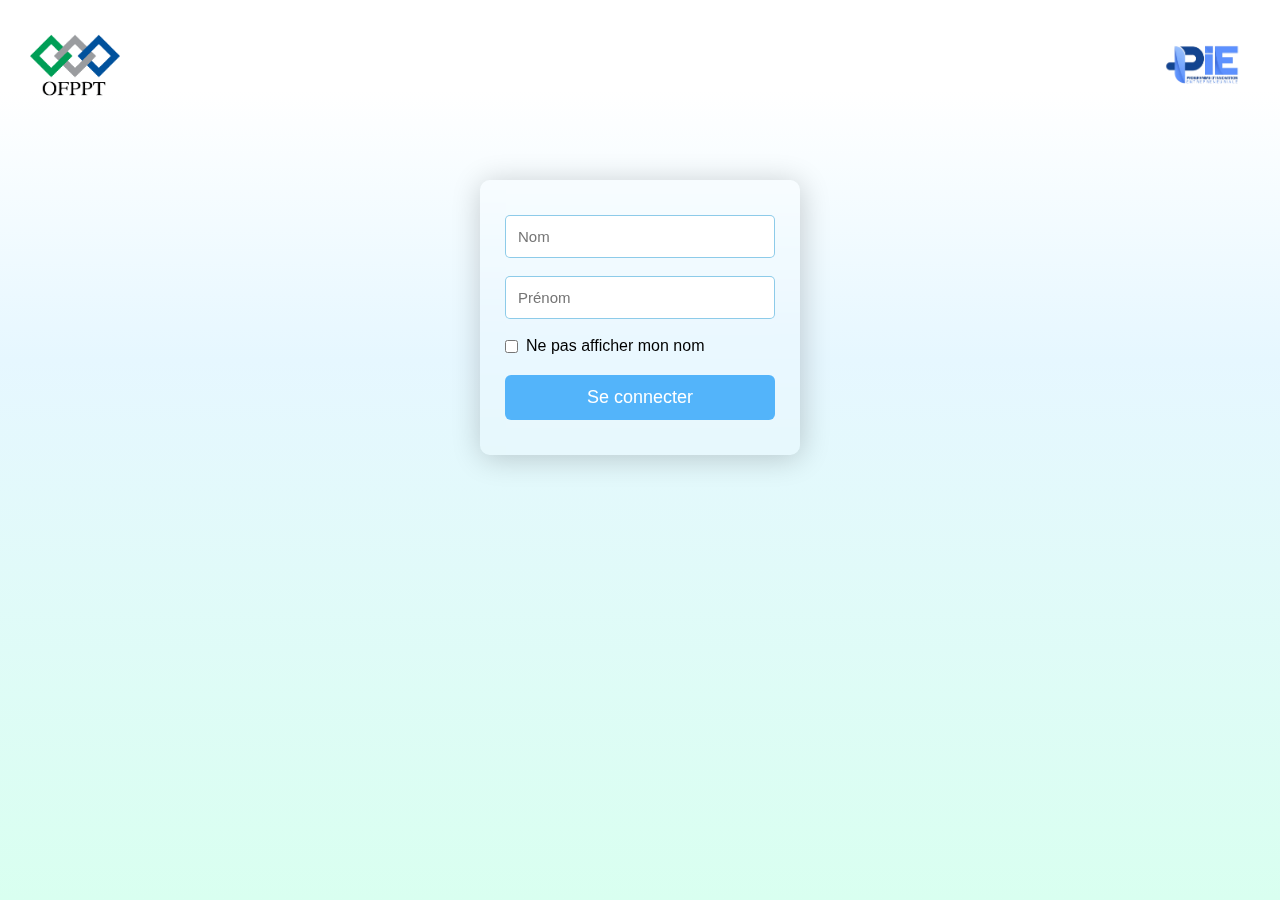
<file: index.html>
<!DOCTYPE html>
<html lang="fr">

<head>
    <meta charset="UTF-8" />
    <meta name="viewport" content="width=device-width, initial-scale=1.0" />
    <link rel="stylesheet" href="index.css" />
    <title>Login</title>
</head>

<body>

    <header>
        <img class="logo-left" src="./OFPPT.png" alt="OFPPT" />
        <img class="logo-right" src="./Capture_décran_2025-12-11_123134-removebg-preview.png" alt="PIE" />
    </header>

    <article>
        <form id="loginForm">
            <input type="text" id="nom" placeholder="Nom" required>
            <input type="text" id="prenom" placeholder="Prénom" required>

            <label class="checkbox-label">
                <input type="checkbox" id="hideName">
                <span>Ne pas afficher mon nom</span>
            </label>

            <button type="submit">Se connecter</button>
        </form>
    </article>
    <script>
        const loginForm = document.getElementById("loginForm");

        loginForm.addEventListener("submit", (e) => {
            e.preventDefault();

            let nom = document.getElementById("nom").value;
            let prenom = document.getElementById("prenom").value;
            let hide = document.getElementById("hideName").checked;

            // حفظ المعلومات عندك بوحدك
            localStorage.setItem("nom", nom);
            localStorage.setItem("prenom", prenom);
            localStorage.setItem("hide", hide);

            window.location.href = "problems.html"; // انتقال بدون refresh للول صفحة
        });
    </script>
</body>


</html>
</file>
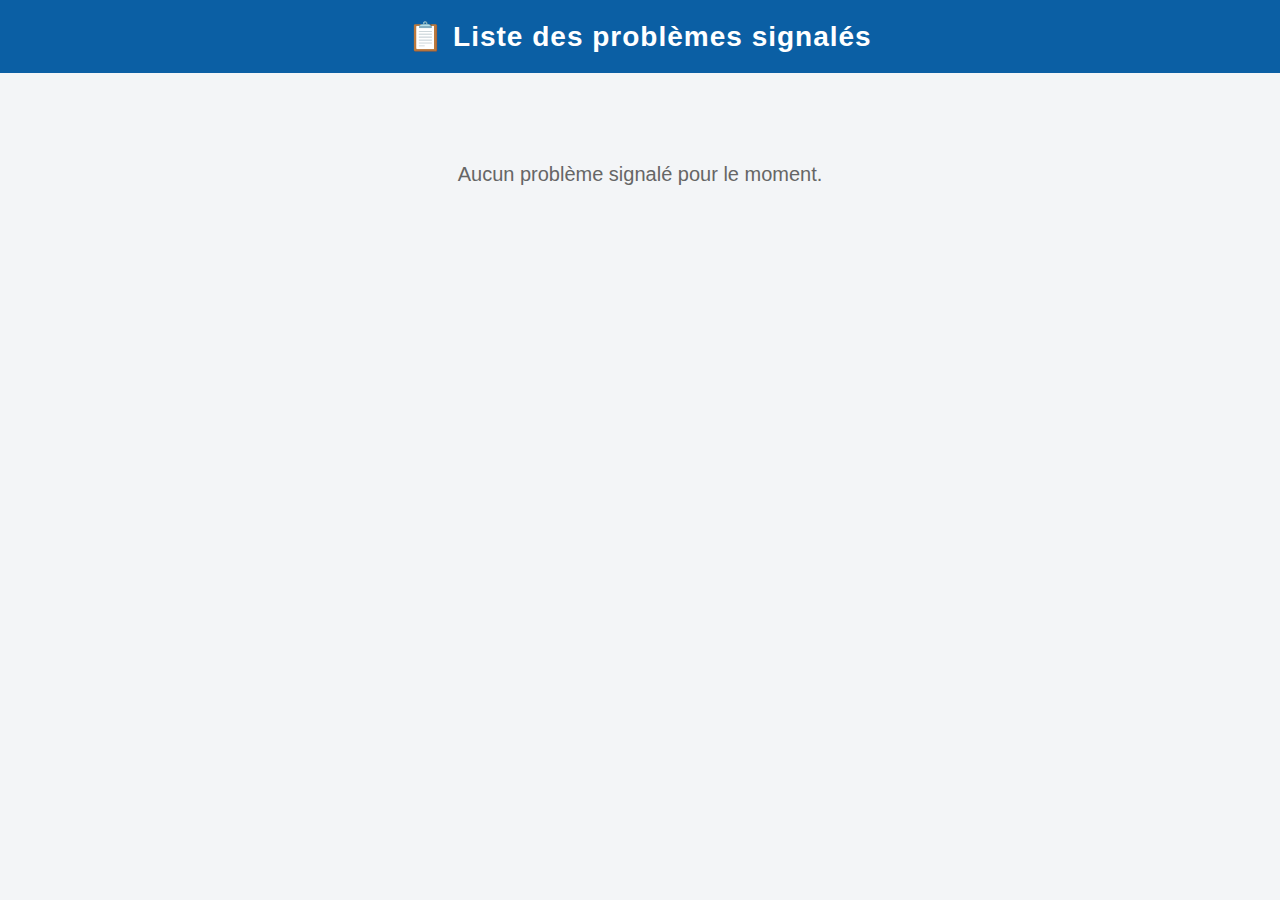
<file: admin.html>
<!DOCTYPE html>
<html lang="fr">
<head>
    <meta charset="UTF-8">
    <meta name="viewport" content="width=device-width, initial-scale=1.0">
    <title>Admin - Problèmes</title>

    <style>
        body {
            margin: 0;
            font-family: "Segoe UI", Tahoma, sans-serif;
            background: #f3f5f7;
        }

        header {
            background: #0b5fa4;
            padding: 20px;
            color: white;
            text-align: center;
            font-size: 28px;
            font-weight: bold;
            letter-spacing: 1px;
        }

        #list {
            max-width: 800px;
            margin: 30px auto;
            padding: 10px;
        }

        .box {
            background: white;
            padding: 20px;
            margin-bottom: 20px;
            border-radius: 12px;
            box-shadow: 0 4px 10px rgba(0,0,0,0.08);
            border-left: 6px solid #0b5fa4;
            transition: 0.2s;
        }

        .box:hover {
            transform: translateX(5px);
            box-shadow: 0 6px 16px rgba(0,0,0,0.12);
        }

        .box h3 {
            margin: 0;
            color: #0b5fa4;
            font-size: 22px;
        }

        .box p {
            margin: 6px 0;
            font-size: 15px;
            color: #333;
        }

        .date {
            font-size: 13px;
            color: #666;
            margin-top: 10px;
        }

        .empty {
            text-align: center;
            margin-top: 50px;
            font-size: 20px;
            color: #666;
        }

        .type-tag {
            display: inline-block;
            padding: 3px 10px;
            border-radius: 8px;
            margin-top: 5px;
            font-size: 13px;
            color: white;
        }

        .absence { background: #d9534f; }
        .pv { background: #f0ad4e; }
        .formation { background: #5bc0de; }
        .prof { background: #5cb85c; }
        .connexion { background: #337ab7; }
        .autre { background: #555; }
    </style>
</head>

<body>

<header>📋 Liste des problèmes signalés</header>

<div id="list"></div>

<script>
    let data = JSON.parse(localStorage.getItem("problemsList") || "[]");
    let container = document.getElementById("list");

    if (data.length === 0) {
        container.innerHTML = `<p class="empty">Aucun problème signalé pour le moment.</p>`;
    }

    data.forEach(p => {
        container.innerHTML += `
            <div class="box">
                <h3>${p.nom}</h3>

                <p>
                    <span class="type-tag ${p.type}">
                        ${p.type.charAt(0).toUpperCase() + p.type.slice(1)}
                    </span>
                </p>

                <p><b>Description :</b><br>${p.description}</p>

                <p class="date">🕒 ${p.date}</p>
            </div>
        `;
    });
</script>

</body>
</html>
</file>
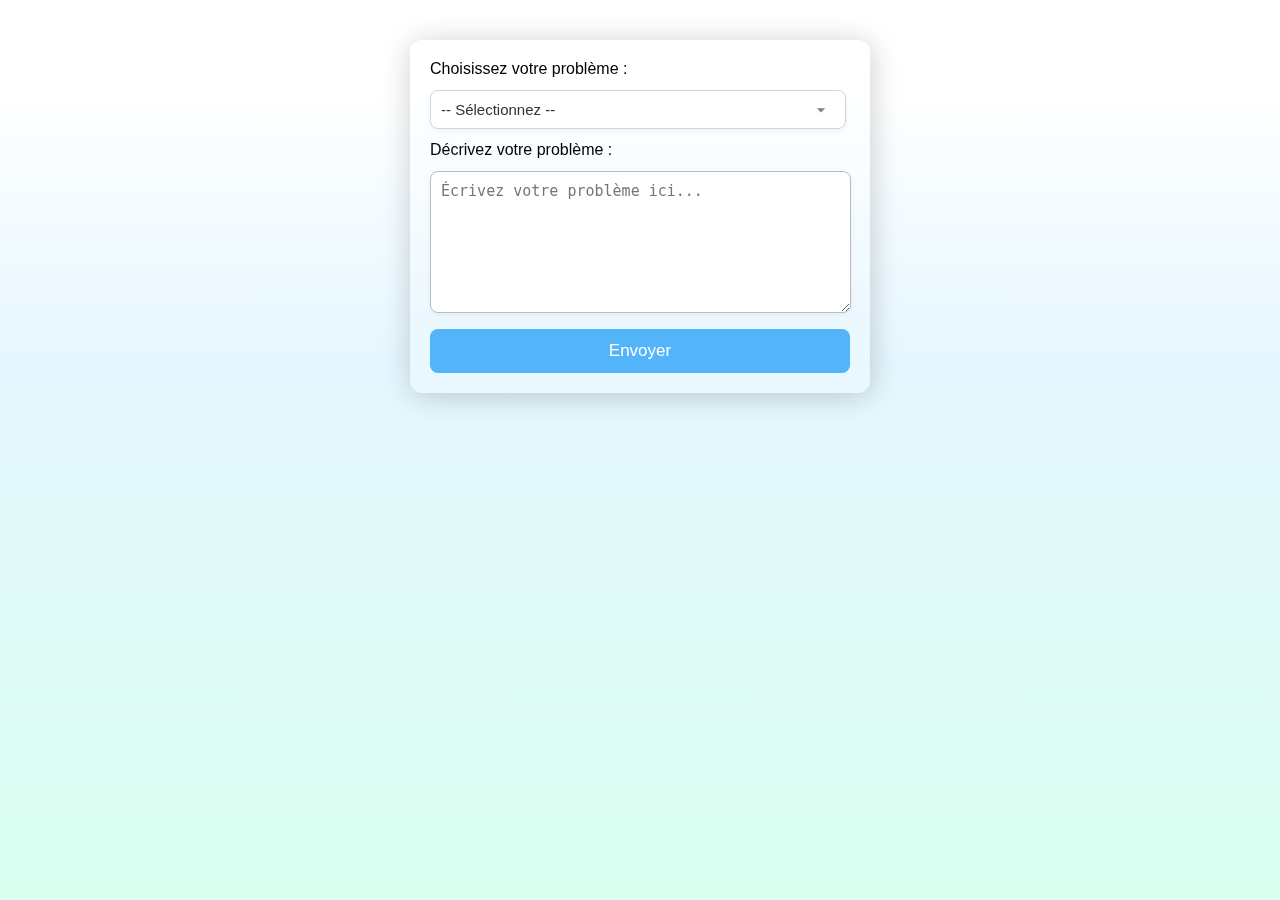
<file: problems.html>
<!DOCTYPE html>
<html lang="fr">

<head>
    <meta charset="UTF-8">
    <meta name="viewport" content="width=device-width, initial-scale=1.0">
    <title>Problèmes</title>
    <link rel="stylesheet" href="problems.css">
</head>

<body>
    <main>
        <article>
            <form id="problemForm">
                <label for="type-problem">Choisissez votre problème :</label>
                <select id="type-problem" required>
                    <option value="">-- Sélectionnez --</option>
                    <option value="emploi-du-temps">Problème d’emploi du temps</option>
                    <option value="retard-cours">Retard des cours</option>
                    <option value="annulation-cours">Annulation des cours</option>
                    <option value="charge-travail">Charge de travail trop élevée</option>
                    <option value="absence">Problème d’absence</option>
                    <option value="formateur-absent">Formateur absent</option>
                    <option value="formateur-comportement">Comportement du formateur</option>
                    <option value="formateur-explication">Mauvaise explication du cours</option>
                    <option value="formateur-note">Problème avec la notation</option>
                    <option value="autre">Autre</option>
                </select>
                <label for="problems">Décrivez votre problème :</label>
                <textarea id="problems" required placeholder="Écrivez votre problème ici..."></textarea>

                <button type="submit">Envoyer</button>
            </form>
        </article>

        <!-- POPUP -->
        <div id="popup">
            <div class="popup-box">
                <img src="./yes-green.png" class="popup-logo">
                <p>Merci pour votre participation !</p>
            </div>
        </div>

        <script>
            const form = document.getElementById("problemForm");
            const popup = document.getElementById("popup");

            form.addEventListener("submit", (e) => {
                e.preventDefault();

                let type = document.getElementById("type-problem").value;
                let desc = document.getElementById("problems").value;

                // نجمعو البيانات اللي تخزّلو قبل
                let nom = localStorage.getItem("nom");
                let prenom = localStorage.getItem("prenom");
                let hide = localStorage.getItem("hide") === "true";

                // إنشاء object المشكلة
                let problem = {
                    nom: hide ? "Anonyme" : nom + " " + prenom,
                    type: type,
                    description: desc,
                    date: new Date().toLocaleString()
                };

                // تخزين كلشي ف localStorage
                let list = JSON.parse(localStorage.getItem("problemsList") || "[]");
                list.push(problem);
                localStorage.setItem("problemsList", JSON.stringify(list));

                // popup
                popup.classList.add("show");
                form.reset();

                setTimeout(() => {
                    popup.classList.remove("show");
                }, 2500);
            });
        </script>


</body>


</html>
</file>
<file: index.css>
* {
    margin: 0;
    padding: 0;
    box-sizing: border-box;
    font-family: 'Nunito', sans-serif;

}

body {
    margin: 0;
    padding: 0;
    background: linear-gradient(180deg, #ffffff 10%, #e6f7ff 40%, #d9fff0 100%);
    background-size: cover;
    height: 100vh;
}



/* ======= HEADER ======= */
header {
    display: flex;
    justify-content: space-between;
    /* OFPPT left – PIE right */
    align-items: center;
    padding: 20px 30px;
}

/* LOGOS */
.logo-left {
    width: 90px;
    /* صغّرته */
}

.logo-right {
    width: 90px;
    /* حتى هو صغير */
}

/* ======= FORM ======= */
article {
    width: 100%;
    display: flex;
    justify-content: center;
    margin-top: 50px;
}

form {
    width: 320px;
    background: white;
    padding: 35px 25px;
    border-radius: 10px;
    box-shadow: 1px 3px 30px rgba(0, 0, 0, 0.20);
    text-align: center;
    backdrop-filter: blur(10px);
    background: rgba(255, 255, 255, 0.12);
}

form input[type="text"] {
    width: 100%;
    padding: 12px;
    margin-bottom: 18px;
    border: 1px solid rgba(98, 184, 224, 0.726);
    border-radius: 5px;
    font-size: 15px;
    outline: none;
    font-size: 15px;
}


/* CHECKBOX */
.checkbox-label {
    display: flex;
    align-items: center;
    gap: 8px;
    justify-content: flex-start;
    margin-bottom: 20px;
}

/* BUTTON */
button {
    width: 100%;
    padding: 12px;
    background: #50b3fafb;
    color: white;
    border: none;
    border-radius: 6px;
    cursor: pointer;
    font-size: 18px;
}

button:hover {
    background: #86dda8;
}

/* ======= RESPONSIVE ======= */
@media (max-width: 600px) {
    header {
        padding: 15px 20px;
    }

    .logo-left {
        width: 75px;
    }

    .logo-right {
        width: 75px;
    }

    form {
        width: 90%;
    }
}
a{
    text-decoration: none;
    color: white;
}
</file>
<file: problems.css>
*{
    margin: 0;
    padding: 0;
}
body {
    font-family: Arial, sans-serif;
    background: linear-gradient(180deg, #ffffff 10%, #e6f7ff 40%, #d9fff0 100%);
    background-size: cover;
    height: 100vh;
    margin: 0;
}

main {
    display: flex;
    justify-content: center;
    padding-top: 40px;
}

article {
    background: rgba(209, 203, 243, 0.349);
    width: 90%;
    max-width: 420px;
    padding: 20px;
    border-radius: 12px;
    box-shadow: 1px 3px 30px rgba(0, 0, 0, 0.20);
    backdrop-filter: blur(10px);
    background: rgba(255, 255, 255, 0.12);
}

h1 {
    text-align: center;
    margin-bottom: 20px;
}

select{
    width: 99%;
    padding: 10px;
    border-radius: 8px;
    border: 1px solid #c8d6e5;
    margin: 12px 0;
    font-size: 15px;
    background: #ffffff;
    color: #2d3436;
    outline: none;
    transition: 0.3s ease;
    box-shadow: 0 2px 6px rgba(0,0,0,0.05);
    appearance: none;
    background-image: url("data:image/svg+xml;utf8,<svg fill='gray' height='20' viewBox='0 0 24 24' width='20' xmlns='http://www.w3.org/2000/svg'><path d='M7 10l5 5 5-5z'/></svg>");
    background-position: right 14px center;
    background-repeat: no-repeat;
}
select:hover {
  border-color: #439cb8;
}
select:focus {
  border-color: #367cff;
  box-shadow: 0 0 0 3px rgba(54,124,255,0.25);
}
select option {
  background: #ffffff;
  color: #2d3436;
  padding: 10px;
}
select option:hover {
  background: #e8f0ff !important;
}
select option:checked {
  background: #dbe7ff !important;
}
textarea {
    width: 95%;
    padding: 10px;
    border-radius: 8px;
    border: 1px solid #bbb;
    margin: 12px 0;
    font-size: 15px;
    outline: none;
    box-shadow: 0 2px 6px rgba(0,0,0,0.05);
}

textarea {
    min-height: 120px;
}
textarea:hover{
    border-color: #439cb8;
}
textarea:focus{
    border-color: #367cff;
    box-shadow: 0 0 0 3px rgba(54,124,255,0.25);
}

button {
    width: 100%;
    padding: 12px;
    background: #50b3fafb;
    color: white;
    border: none;
    border-radius: 8px;
    font-size: 17px;
    cursor: pointer;
}

button:hover {
    background: #86dda8;
}

/* POPUP STYLE */
#popup {
    position: fixed;
    top: 0;
    left: 0;
    width: 100%;
    height: 100%;
    background: rgba(0,0,0,0.4);
    backdrop-filter: blur(4px);
    display: flex;
    justify-content: center;
    align-items: flex-end;
    opacity: 0;
    visibility: hidden;
    transition: 0.4s ease;
}

#popup.show {
    opacity: 1;
    visibility: visible;
}

.popup-box {
    background: white;
    width: 90%;
    max-width: 340px;
    text-align: center;
    padding: 20px;
    border-radius: 15px 15px 0 0;
    box-shadow: 0 -3px 15px rgba(0,0,0,0.2);

    /* animation */
    transform: translateY(100%);
    transition: 0.4s ease;
}

#popup.show .popup-box {
    transform: translateY(0);
}

.popup-logo {
    width: 80px;
    margin-bottom: 10px;
}

.popup-box p {
    font-size: 17px;
    font-weight: bold;
    color: #2b8a3e;
}
</file>
